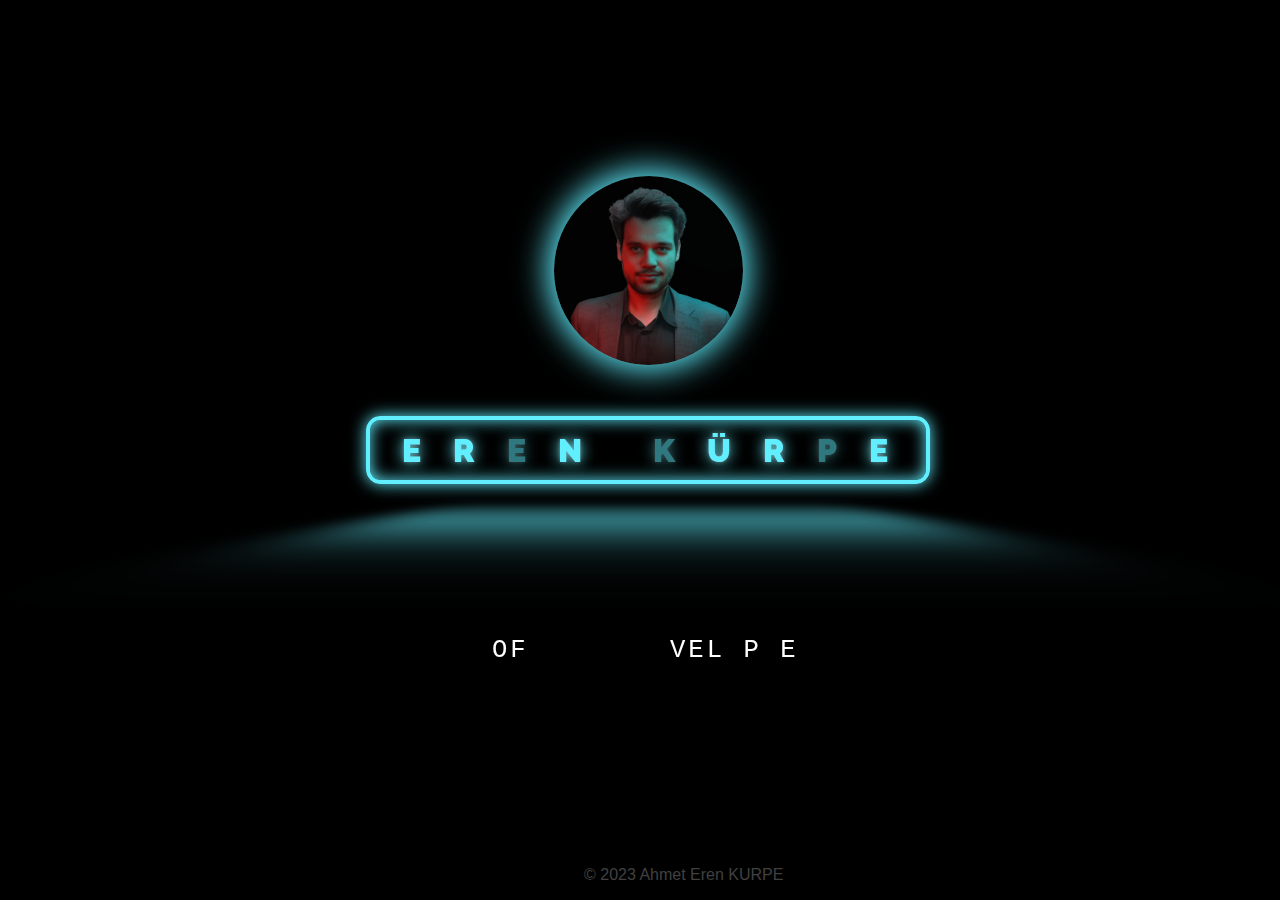
<file: index.html>
<!DOCTYPE html>
<html lang="tr">

<head>
   <meta charset="UTF-8">
   <meta name="viewport" content="width=device-width, initial-scale=1.0">
   <meta name="description" content="Eren KÜRPE's portfolio page." />
   <title>Eren KÜRPE</title>
   <link rel="stylesheet" href="./css/style.css">
   <!-- Stil dosyanızı buraya ekleyin -->
   <!-- <link rel="stylesheet" href="cursor.css"> -->
   <link href='https://fonts.googleapis.com/css?family=VT323' rel='stylesheet'>
</head>

<body style="position: absolute; margin-top: 0px;">
   <button id="myButton" class='glowing-btn'>
      <script>
         // Butona tıklanıldığında başka bir sayfaya yönlendirme işlemiasdasd
         document.getElementById("myButton").addEventListener("click", function () {
            window.location.href = "./html/main.html"; // Açmak istediğiniz sayfanın URL'sini buraya ekleyin
         });
      </script>
      <span class='glowing-txt'>ER<span class='faulty-letter'>E</span>N <span class='faulty-letter'>K</span>ÜR<span
            class='faulty-letter'>P</span>E</span>
   </button>
   <div class="glowing-img" id="profile">
      <img class="glowing-img" id="profileP" src=".\images\eren.png" alt="">
      <ul id="menu">
         <!-- open-menu id for click event -->
         <a class="menu-button icon-plus" id="open-menu" href="#menu" title="Show navigation"></a>
         <a class="menu-button icon-minus" href="#0" title="Hide navigation"></a>
         <li class="menu-item" style="z-index: -1;" id="item">
            <a href="https://github.com/kurpeeren" target="_blank">
               <svg xmlns="http://www.w3.org/2000/svg" id="github" height="1em" viewBox="0 0 496 512">
                  <!-- Font Awesome Free 6.4.2 by @fontawesome - https://fontawesome.com License - https://fontawesome.com/license (Commercial License) Copyright 2023 Fonticons, Inc. -->
                  <path
                     d="M165.9 397.4c0 2-2.3 3.6-5.2 3.6-3.3.3-5.6-1.3-5.6-3.6 0-2 2.3-3.6 5.2-3.6 3-.3 5.6 1.3 5.6 3.6zm-31.1-4.5c-.7 2 1.3 4.3 4.3 4.9 2.6 1 5.6 0 6.2-2s-1.3-4.3-4.3-5.2c-2.6-.7-5.5.3-6.2 2.3zm44.2-1.7c-2.9.7-4.9 2.6-4.6 4.9.3 2 2.9 3.3 5.9 2.6 2.9-.7 4.9-2.6 4.6-4.6-.3-1.9-3-3.2-5.9-2.9zM244.8 8C106.1 8 0 113.3 0 252c0 110.9 69.8 205.8 169.5 239.2 12.8 2.3 17.3-5.6 17.3-12.1 0-6.2-.3-40.4-.3-61.4 0 0-70 15-84.7-29.8 0 0-11.4-29.1-27.8-36.6 0 0-22.9-15.7 1.6-15.4 0 0 24.9 2 38.6 25.8 21.9 38.6 58.6 27.5 72.9 20.9 2.3-16 8.8-27.1 16-33.7-55.9-6.2-112.3-14.3-112.3-110.5 0-27.5 7.6-41.3 23.6-58.9-2.6-6.5-11.1-33.3 2.6-67.9 20.9-6.5 69 27 69 27 20-5.6 41.5-8.5 62.8-8.5s42.8 2.9 62.8 8.5c0 0 48.1-33.6 69-27 13.7 34.7 5.2 61.4 2.6 67.9 16 17.7 25.8 31.5 25.8 58.9 0 96.5-58.9 104.2-114.8 110.5 9.2 7.9 17 22.9 17 46.4 0 33.7-.3 75.4-.3 83.6 0 6.5 4.6 14.4 17.3 12.1C428.2 457.8 496 362.9 496 252 496 113.3 383.5 8 244.8 8zM97.2 352.9c-1.3 1-1 3.3.7 5.2 1.6 1.6 3.9 2.3 5.2 1 1.3-1 1-3.3-.7-5.2-1.6-1.6-3.9-2.3-5.2-1zm-10.8-8.1c-.7 1.3.3 2.9 2.3 3.9 1.6 1 3.6.7 4.3-.7.7-1.3-.3-2.9-2.3-3.9-2-.6-3.6-.3-4.3.7zm32.4 35.6c-1.6 1.3-1 4.3 1.3 6.2 2.3 2.3 5.2 2.6 6.5 1 1.3-1.3.7-4.3-1.3-6.2-2.2-2.3-5.2-2.6-6.5-1zm-11.4-14.7c-1.6 1-1.6 3.6 0 5.9 1.6 2.3 4.3 3.3 5.6 2.3 1.6-1.3 1.6-3.9 0-6.2-1.4-2.3-4-3.3-5.6-2z" />
               </svg>
            </a>
         </li>
         <li class="menu-item" style="z-index: -1;" id="item">
            <a href="https://www.linkedin.com/in/erenkurpe/" target="_blank">
               <svg xmlns="http://www.w3.org/2000/svg" id="linkedin" height="1em" viewBox="0 0 448 512">
                  <!-- Font Awesome Free 6.4.2 by @fontawesome - https://fontawesome.com License - https://fontawesome.com/license (Commercial License) Copyright 2023 Fonticons, Inc. -->
                  <style></style>
                  <path
                     d="M416 32H31.9C14.3 32 0 46.5 0 64.3v383.4C0 465.5 14.3 480 31.9 480H416c17.6 0 32-14.5 32-32.3V64.3c0-17.8-14.4-32.3-32-32.3zM135.4 416H69V202.2h66.5V416zm-33.2-243c-21.3 0-38.5-17.3-38.5-38.5S80.9 96 102.2 96c21.2 0 38.5 17.3 38.5 38.5 0 21.3-17.2 38.5-38.5 38.5zm282.1 243h-66.4V312c0-24.8-.5-56.7-34.5-56.7-34.6 0-39.9 27-39.9 54.9V416h-66.4V202.2h63.7v29.2h.9c8.9-16.8 30.6-34.5 62.9-34.5 67.2 0 79.7 44.3 79.7 101.9V416z" />
               </svg>
            </a>
         </li>
         <li class="menu-item" style="z-index: -1;" id="item">
            <a href="https://www.instagram.com/kurpeeren/" target="_blank">
               <svg xmlns="http://www.w3.org/2000/svg" id="instagram" height="1em" viewBox="0 0 448 512">
                  <!-- Font Awesome Free 6.4.2 by @fontawesome - https://fontawesome.com License - https://fontawesome.com/license (Commercial License) Copyright 2023 Fonticons, Inc. -->
                  <style></style>
                  <path
                     d="M224.1 141c-63.6 0-114.9 51.3-114.9 114.9s51.3 114.9 114.9 114.9S339 319.5 339 255.9 287.7 141 224.1 141zm0 189.6c-41.1 0-74.7-33.5-74.7-74.7s33.5-74.7 74.7-74.7 74.7 33.5 74.7 74.7-33.6 74.7-74.7 74.7zm146.4-194.3c0 14.9-12 26.8-26.8 26.8-14.9 0-26.8-12-26.8-26.8s12-26.8 26.8-26.8 26.8 12 26.8 26.8zm76.1 27.2c-1.7-35.9-9.9-67.7-36.2-93.9-26.2-26.2-58-34.4-93.9-36.2-37-2.1-147.9-2.1-184.9 0-35.8 1.7-67.6 9.9-93.9 36.1s-34.4 58-36.2 93.9c-2.1 37-2.1 147.9 0 184.9 1.7 35.9 9.9 67.7 36.2 93.9s58 34.4 93.9 36.2c37 2.1 147.9 2.1 184.9 0 35.9-1.7 67.7-9.9 93.9-36.2 26.2-26.2 34.4-58 36.2-93.9 2.1-37 2.1-147.8 0-184.8zM398.8 388c-7.8 19.6-22.9 34.7-42.6 42.6-29.5 11.7-99.5 9-132.1 9s-102.7 2.6-132.1-9c-19.6-7.8-34.7-22.9-42.6-42.6-11.7-29.5-9-99.5-9-132.1s-2.6-102.7 9-132.1c7.8-19.6 22.9-34.7 42.6-42.6 29.5-11.7 99.5-9 132.1-9s102.7-2.6 132.1 9c19.6 7.8 34.7 22.9 42.6 42.6 11.7 29.5 9 99.5 9 132.1s2.7 102.7-9 132.1z" />
               </svg>
            </a>
         </li>
         <li class="menu-item" style="z-index: -1;" id="item">
            <a href="https://www.youtube.com/channel/UChoON9m4Xad-33uNyuRAHqg" target="_blank">
               <svg xmlns="http://www.w3.org/2000/svg" id="youtube" height="1em" viewBox="0 0 576 512">
                  <!-- Font Awesome Free 6.4.2 by @fontawesome - https://fontawesome.com License - https://fontawesome.com/license (Commercial License) Copyright 2023 Fonticons, 6Inc. -->
                  <path
                     d="M549.655 124.083c-6.281-23.65-24.787-42.276-48.284-48.597C458.781 64 288 64 288 64S117.22 64 74.629 75.486c-23.497 6.322-42.003 24.947-48.284 48.597-11.412 42.867-11.412 132.305-11.412 132.305s0 89.438 11.412 132.305c6.281 23.65 24.787 41.5 48.284 47.821C117.22 448 288 448 288 448s170.78 0 213.371-11.486c23.497-6.321 42.003-24.171 48.284-47.821 11.412-42.867 11.412-132.305 11.412-132.305s0-89.438-11.412-132.305zm-317.51 213.508V175.185l142.739 81.205-142.739 81.201z" />
               </svg>
            </a>
         </li>
      </ul>
   </div>
   <div style="margin-top: 400px; margin-left: 1%; position: absolute;">
      <div id="CodeText" class="decode-text">
      </div>
      <a id="refresh" onclick="decodeText();"></a>
   </div>
   <div id="clickitbtn" class="tracking-in-expand-fwd"
      style="position: relative; top: 100px; left: -50px; display: none;">
      <span style="color: aliceblue; font-family: 'VT323'; font-size: 22px;">
         <span style="position: absolute; top: -20px; left: 45px;"><span
               style="position: absolute;">^</span>|</span><span style="position: absolute; top: 10px; width: 100px;">
            Click It
         </span>
      </span>
   </div>
   <div id="clickitimg" class="tracking-in-expand-fwd" style="display: none;">
      <span style="color: aliceblue; font-family: 'VT323'; font-size: 22px;">&lt;- Click It</span>
   </div>

   <script src="./js/app.js"></script>
</body>
<!-- <header>
      <h1>Adınız ve Soyadınız</h1>
      <p>Web Geliştirici ve İş Arayan</p>
      </header>
      <nav>
      <ul>
          <li><a href="#hakkımda">Hakkımda</a></li>
          <li><a href="#projeler">Projeler</a></li>
          <li><a href="#iletisim">İletişim</a></li>
      </ul>
      </nav>
      <section id="hakkımda">
      <h2>Hakkımda</h2>
      <p>Merhaba! Ben  Ahmet Eren KÜRPE. Web geliştirme konusunda tutkulu biriyim ve 2 yıldır bu alanda çalışıyorum.</p>
      </section>
      <section id="projeler">
      <h2>Projeler</h2>
      <p>İşte son projelerimden bazıları:</p>
      <ul>
          <li><a href="#">Proje 1</a></li>
          <li><a href="#">Proje 2</a></li>
          <li><a href="#">Proje 3</a></li>
      </ul>
      </section>
      <section id="iletisim">
      <h2>İletişim</h2>
      <p>Bana aşağıdaki iletişim bilgilerinden ulaşabilirsiniz:</p>
      <address>
          E-posta: <a href="mailto:email@example.com">kurpeeren@gmail.com</a><br>
          Telefon: [Telefon Numaranız]
      </address>
      </section>
      
      -->
<footer>
   <p style="color: #404040; position: absolute; bottom: 0%; left: 45%;">&copy; 2023 Ahmet Eren KURPE</p>
</footer>

</html>
</file>
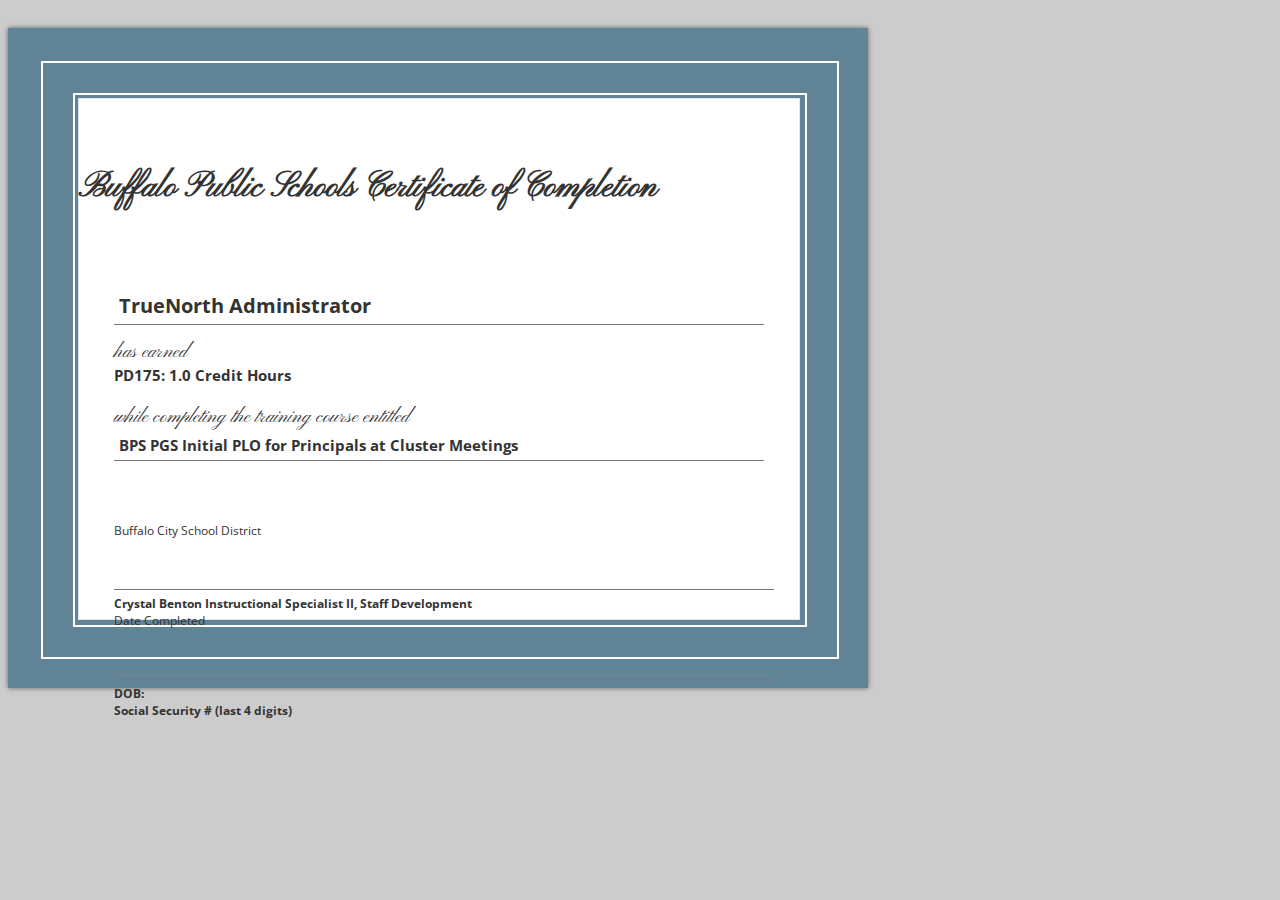
<file: other_folder/certificateTemplate/index.html>
<!DOCTYPE html>
<html lang="en">
<head>
    <meta charset="UTF-8">
    <meta name="viewport" content="width=device-width, initial-scale=1.0">
    <title>Document</title>
    <link href="style.css" rel="stylesheet" />
</head>
<body>
  <body>
    <div class="container pm-certificate-container">
      <div class="outer-border"></div>
      <div class="inner-border"></div>
      
      <div class="pm-certificate-border col-xs-12">
        <div class="row pm-certificate-header">
          <div class="pm-certificate-title cursive col-xs-12 text-center">
            <h2>Buffalo Public Schools Certificate of Completion</h2>
          </div>
        </div>
  
        <div class="row pm-certificate-body">
          
          <div class="pm-certificate-block">
              <div class="col-xs-12">
                <div class="row">
                  <div class="col-xs-2"><!-- LEAVE EMPTY --></div>
                  <div class="pm-certificate-name underline margin-0 col-xs-8 text-center">
                    <span class="pm-name-text bold">TrueNorth Administrator</span>
                  </div>
                  <div class="col-xs-2"><!-- LEAVE EMPTY --></div>
                </div>
              </div>          
  
              <div class="col-xs-12">
                <div class="row">
                  <div class="col-xs-2"><!-- LEAVE EMPTY --></div>
                  <div class="pm-earned col-xs-8 text-center">
                    <span class="pm-earned-text padding-0 block cursive">has earned</span>
                    <span class="pm-credits-text block bold sans">PD175: 1.0 Credit Hours</span>
                  </div>
                  <div class="col-xs-2"><!-- LEAVE EMPTY --></div>
                  <div class="col-xs-12"></div>
                </div>
              </div>
              
              <div class="col-xs-12">
                <div class="row">
                  <div class="col-xs-2"><!-- LEAVE EMPTY --></div>
                  <div class="pm-course-title col-xs-8 text-center">
                    <span class="pm-earned-text block cursive">while completing the training course entitled</span>
                  </div>
                  <div class="col-xs-2"><!-- LEAVE EMPTY --></div>
                </div>
              </div>
  
              <div class="col-xs-12">
                <div class="row">
                  <div class="col-xs-2"><!-- LEAVE EMPTY --></div>
                  <div class="pm-course-title underline col-xs-8 text-center">
                    <span class="pm-credits-text block bold sans">BPS PGS Initial PLO for Principals at Cluster Meetings</span>
                  </div>
                  <div class="col-xs-2"><!-- LEAVE EMPTY --></div>
                </div>
              </div>
          </div>       
          
          <div class="col-xs-12">
            <div class="row">
              <div class="pm-certificate-footer">
                  <div class="col-xs-4 pm-certified col-xs-4 text-center">
                    <span class="pm-credits-text block sans">Buffalo City School District</span>
                    <span class="pm-empty-space block underline"></span>
                    <span class="bold block">Crystal Benton Instructional Specialist II, Staff Development</span>
                  </div>
                  <div class="col-xs-4">
                    <!-- LEAVE EMPTY -->
                  </div>
                  <div class="col-xs-4 pm-certified col-xs-4 text-center">
                    <span class="pm-credits-text block sans">Date Completed</span>
                    <span class="pm-empty-space block underline"></span>
                    <span class="bold block">DOB: </span>
                    <span class="bold block">Social Security # (last 4 digits)</span>
                  </div>
              </div>
            </div>
          </div>
  
        </div>
  
      </div>
    </div>
  </body>
  </body>
</html>
</file>
<file: css/style.css>
@import url("https://fonts.googleapis.com/css?family=Raleway");

:root {
  --glow-color: #61efff;
  --glow-color2: #ff6161;
  --color: #ffff00;
}

*,
*::before,
*::after {
  box-sizing: border-box;
}

html,
body {
  height: 100%;
  width: 100%;
  overflow: hidden;
}

body {
  min-height: 100vh;
  display: flex;
  justify-content: center;
  align-items: center;
  background: black;
}

.glowing-btn {
  position: absolute;
  color: var(--glow-color);
  cursor: pointer;
  padding: 0.35em 1em;
  border: 0.15em solid var(--glow-color);
  border-radius: 0.45em;
  background: none;
  perspective: 2em;
  font-family: "Raleway", sans-serif;
  font-size: 2em;
  font-weight: 900;
  letter-spacing: 1em;

  -webkit-box-shadow: inset 0px 0px 0.5em 0px var(--glow-color),
    0px 0px 0.5em 0px var(--glow-color);
  -moz-box-shadow: inset 0px 0px 0.5em 0px var(--glow-color),
    0px 0px 0.5em 0px var(--glow-color);
  box-shadow: inset 0px 0px 0.5em 0px var(--glow-color),
    0px 0px 0.5em 0px var(--glow-color);
  animation: border-flicker 2s linear infinite;
}


.glowing-txt {
  float: left;
  margin-right: -0.8em;
  -webkit-text-shadow: 0 0 0.125em hsl(0 0% 100% / 0.3),
    0 0 0.45em var(--glow-color);
  -moz-text-shadow: 0 0 0.125em hsl(0 0% 100% / 0.3),
    0 0 0.45em var(--glow-color);
  text-shadow: 0 0 0.125em hsl(0 0% 100% / 0.3), 0 0 0.45em var(--glow-color);
  animation: text-flicker 3s linear infinite;
}

.faulty-letter {
  opacity: 0.5;
  animation: faulty-flicker 2s linear infinite;
}

.glowing-btn::before {
  content: "";
  position: absolute;
  top: 0;
  bottom: 0;
  left: 0;
  right: 0;
  opacity: 0.7;
  filter: blur(1em);
  transform: translateY(120%) rotateX(95deg) scale(1, 0.35);
  background: var(--glow-color);
  pointer-events: none;
}

.glowing-btn::after {
  content: "";
  position: absolute;
  top: 0;
  left: 0;
  right: 0;
  bottom: 0;
  opacity: 0;
  z-index: -1;
  background-color: var(--glow-color);
  box-shadow: 0 0 2em 0.2em var(--glow-color);
  transition: opacity 100ms linear;
}

.glowing-btn:hover {
  color: rgba(0, 0, 0, 0.8);
  text-shadow: none;
  animation: none;
}

.glowing-btn:hover .glowing-txt {
  animation: none;
}

.glowing-btn:hover .faulty-letter {
  animation: none;
  text-shadow: none;
  opacity: 1;
}

.glowing-btn:hover:before {
  filter: blur(1.5em);
  opacity: 1;
}

.glowing-btn:hover:after {
  opacity: 1;
}

@keyframes faulty-flicker {
  0% {
    opacity: 0.1;
  }
  2% {
    opacity: 0.1;
  }
  4% {
    opacity: 0.5;
  }
  19% {
    opacity: 0.5;
  }
  21% {
    opacity: 0.1;
  }
  23% {
    opacity: 1;
  }
  80% {
    opacity: 0.5;
  }
  83% {
    opacity: 0.4;
  }
  87% {
    opacity: 1;
  }
}
@keyframes text-flicker {
  0% {
    opacity: 0.1;
  }
  2% {
    opacity: 1;
  }
  8% {
    opacity: 0.1;
  }
  9% {
    opacity: 1;
  }
  12% {
    opacity: 0.1;
  }
  20% {
    opacity: 1;
  }
  25% {
    opacity: 0.3;
  }
  30% {
    opacity: 1;
  }
  70% {
    opacity: 0.7;
  }
  72% {
    opacity: 0.2;
  }
  77% {
    opacity: 0.9;
  }
  100% {
    opacity: 0.9;
  }
}
@keyframes border-flicker {
  0% {
    opacity: 0.1;
  }
  2% {
    opacity: 1;
  }
  4% {
    opacity: 0.1;
  }
  8% {
    opacity: 1;
  }
  70% {
    opacity: 0.7;
  }
  100% {
    opacity: 1;
  }
}
@media only screen and (max-width: 600px) {
  .glowing-btn {
    font-size: 1em;
  }
}

.glowing-img#menus {
  width: 20vh;
  height: 20vh;
  border-radius: 50%; /* Daire şekli */
  position: absolute;
  display: flex;
  justify-content: center;
  align-items: center;
  margin-top: -40vh;
  animation: border-flicker 2s linear infinite;
}

.glowing-img#profile {
  width: 20vh;
  height: 20vh;

  background-color: var(--glow-color);
  border-radius: 50%; /* Daire şekli */
  position: absolute;
  display: flex;
  justify-content: center;
  align-items: center;
  margin-top: -40vh;

  -webkit-box-shadow: inset 0px 0px 0.5em 0px var(--glow-color),
    0px 0px 0.5em 0px var(--glow-color);
  -moz-box-shadow: inset 0px 0px 0.5em 0px var(--glow-color),
    0px 0px 0.5em 0px var(--glow-color);
  box-shadow: inset 0px 0px 0.5em 0px var(--glow-color),
    0px 0px 2em 10px var(--glow-color);
}

.glowing-img#profile:hover {
  -webkit-animation: shadow-drop-2-center 0.4s
    cubic-bezier(0.25, 0.46, 0.45, 0.94) both;
  animation: shadow-drop-2-center 0.4s cubic-bezier(0.25, 0.46, 0.45, 0.94) both;
}

@-webkit-keyframes shadow-drop-2-center {
  0% {
    -webkit-transform: translateZ(0);
    transform: translateZ(0);
    -webkit-box-shadow: 0 0 0 0 rgba(0, 0, 0, 0);
    box-shadow: 0 0 0 0 rgba(0, 0, 0, 0);
  }
  100% {
    -webkit-transform: translateZ(50px);
    transform: translateZ(50px);
    -webkit-box-shadow: 0 0 20px 0px rgba(0, 0, 0, 0.35);
    box-shadow: 0 0 20px 0px rgba(0, 0, 0, 0.35);
  }
}
@keyframes shadow-drop-2-center {
  0% {
    -webkit-transform: translateZ(0);
    transform: translateZ(0);
    -webkit-box-shadow: 0 0 0 0 rgba(0, 0, 0, 0);
    box-shadow: 0 0 0 0 rgba(0, 0, 0, 0);
  }
  100% {
    -webkit-transform: translateZ(50px);
    transform: translateZ(50px);
    -webkit-box-shadow: 0 0 20px 0px rgba(0, 0, 0, 0.35);
    box-shadow: 0 0 60px 0px rgba(255, 0, 0, 0.644);
  }
}

body {
  font-family: "Dosis", sans-serif;
  text-align: center;
}

#menu {
  width: 150px;
  height: 150px;
  position: absolute;
  left: 50%;
  top: 50%;
  margin: -75px 0 0 -75px;
  list-style: none;
  font-size: 200%;
}

.menu-button {
  opacity: 0;
  z-index: -1;
}

.menu-button {
  width: 20vh;
  height: 20vh;
  position: absolute;
  left: 35%;
  top: 35%;
  margin: -75px 0 0 -75px;
  border-radius: 50%;
  background-size: 100%;
  overflow: hidden;
  text-decoration: none;
}

#menu:not(:target) > a:first-of-type,
#menu:target > a:last-of-type {
  display: block;
  opacity: 1;
  /* ikiydi */
  z-index: 2;
}

#menu:not(:target) > .icon-plus:before,
#menu:target > .icon-minus:before {
  opacity: 1;
}

.menu-item {
  width: 70px;
  height: 70px;
  position: absolute;
  left: 60%;
  line-height: 5px;
  top: 50%;
  margin: -50px 0 0 -50px;
  border-radius: 50%;
  background-color: #000;
  transform: translate(0px, 0px);
  transition: transform 500ms;
  z-index: -2;
  transition: 0.5s;
  -webkit-box-shadow: inset 0px 0px 0.1em 0px var(--glow-color),
    0px 0px 0.5em 0px var(--glow-color);
  -moz-box-shadow: inset 0px 0px 0.1em 0px var(--glow-color),
    0px 0px 0.5em 0px var(--glow-color);
  box-shadow: inset 0px 0px 0.1em 0px var(--glow-color),
    0px 0px 1em 1px var(--glow-color);
  animation: border-flicker 2s linear infinite;
}
.menu-item:hover {
  opacity: 0.5;
  box-shadow: 0 5px 10px black;
}

.menu-item a {
  position: relative;
  top: 26%;
  left: 0;
  text-decoration: none;
}
.menu-item a svg {
  color: #ff6161;
}

#menu:target > .menu-item:nth-child(6) {
  transform: rotate(60deg) translateY(-150px) rotate(300deg);
  transition-delay: 0s;
}

#menu:target > .menu-item:nth-child(5) {
  transform: rotate(20deg) translateY(-155px) rotate(-20deg);
  transition-delay: 0.1s;
}

#menu:target > .menu-item:nth-child(3) {
  transform: rotate(-20deg) translateY(-155px) rotate(20deg);
  transition-delay: 0.2s;
}

#menu:target > .menu-item:nth-child(4) {
  transform: rotate(-60deg) translateY(-150px) rotate(60deg);
  transition-delay: 0.3s;
}

.content {
  position: absolute;
  text-align: center;
  margin: -10px 0 0 -30px;
  top: 70%;
  left: 50%;
  font-size: 20px;
}

.menu-item #github {
  fill: #a1a1a1;
}

.menu-item #linkedin {
  fill: #1da1f2;
}

.menu-item #instagram {
  fill: #e1306c;
}

.menu-item #youtube {
  fill: rgb(255, 79, 79);
}
#profileP {
  width: 21vh;
  height: 21vh;
  z-index: 2;
  background-color: var(--glow-color);
  border-radius: 50%; /* Daire şekli */
  position: absolute;
  justify-content: center;
  align-items: center;
  margin-top: 0vh;
}

@import url(https://fonts.googleapis.com/css?family=Share+Tech+Mono);
.decode-text {
  width: 100%;
  font-size: 2vw;
  text-align: center;
}


/* Maksimum font boyutunu kontrol etmeeeee */
@media screen and (min-width: 1600px) {
  .decode-text {
    font-size: 20px; /* 1600px veya daha fazla ekran genişliğinde maksimum font boyutu */
  }

}
@media screen and (max-width: 800px) {
  .text-animation {
    margin-right: 0px;
  }
  .space {
    width:  20px;
  }
}

.space {
  display: inline-block;
  width: 1vw;
}

.text-animation {
  display: inline-block;
  position: relative;
  color: transparent;
  text-transform: uppercase;
  margin-right: 3px;
  word-wrap: break-word; /* Metni kelime kelime alt satıra geçir */
  overflow-wrap: break-word; /* Farklı tarayıcılar için */
}
.text-animation:before {
  content: "";
  color: black;
  position: absolute;
  top: 50%;
  left: 50%;
  background: #101010;
  width: 0;
  height: 1.2em;
  -webkit-transform: translate(-50%, -55%);
  -ms-transform: translate(-50%, -55%);
  transform: translate(-50%, -55%);
}
.text-animation.state-1:before {
  width: 10px;
}
.text-animation.state-2:before {
  width: 0.9em;
}
.text-animation.state-3 {
  color: white;
}
.text-animation.state-3:before {
  width: 0;
}

#refresh {
  position: absolute;
  top: 20px;
  left: 20px;
  cursor: pointer;
}

div#CodeText {
  font-family: "Share Tech Mono", monospace;
}

#item:hover {
  z-index: -2;
  -webkit-box-shadow: inset 0px 0px 0.1em 0px var(--color),
    0px 0px 0.5em 0px var(--color);
  -moz-box-shadow: inset 0px 0px 0.1em 0px var(--color),
    0px 0px 0.5em 0px var(--color);
  box-shadow: inset 0px 0px 0.1em 0px var(--color), 0px 0px 1em 0px var(--color);
}

.tracking-in-expand-fwd {
  animation: tracking-in-expand-fwd 0.8s cubic-bezier(0.215, 0.61, 0.355, 1);
}

.tracking-in-expand-fwd#clickitbtn {
  position: absolute;
  left: 70%;
}
.tracking-in-expand-fwd#clickitimg {
  position: absolute;
  left: 60%;
  top: 28%;
}

@keyframes tracking-in-expand-fwd {
  0% {
    letter-spacing: -0.01em;
    transform: translateZ(-700px);
    opacity: 0;
  }
  40% {
    opacity: 0.6;
  }
  100% {
    transform: translateZ(0);
    opacity: 1;
  }
}
</file>
<file: other_folder/certificateTemplate/style.css>
@import url('https://fonts.googleapis.com/css?family=Open+Sans|Pinyon+Script|Rochester');

.cursive {
  font-family: 'Pinyon Script', cursive;
}

.sans {
  font-family: 'Open Sans', sans-serif;
}

.bold {
  font-weight: bold;
}

.block {
  display: block;
}

.underline {
  border-bottom: 1px solid #777;
  padding: 5px;
  margin-bottom: 15px;
}

.margin-0 {
  margin: 0;
}

.padding-0 {
  padding: 0;
}

.pm-empty-space {
  height: 40px;
  width: 100%;
}

body {
  padding: 20px 0;
  background: #ccc;
}

.pm-certificate-container {
  position: relative;
  width: 800px;
  height: 600px;
  background-color: #618597;
  padding: 30px;
  color: #333;
  font-family: 'Open Sans', sans-serif;
  box-shadow: 0 0 5px rgba(0, 0, 0, .5);
  /*background: -webkit-repeating-linear-gradient(
    45deg,
    #618597,
    #618597 1px,
    #b2cad6 1px,
    #b2cad6 2px
  );
  background: repeating-linear-gradient(
    90deg,
    #618597,
    #618597 1px,
    #b2cad6 1px,
    #b2cad6 2px
  );*/
  
  .outer-border {
    width: 794px;
    height: 594px;
    position: absolute;
    left: 50%;
    margin-left: -397px;
    top: 50%;
    margin-top:-297px;
    border: 2px solid #fff;
  }
  
  .inner-border {
    width: 730px;
    height: 530px;
    position: absolute;
    left: 50%;
    margin-left: -365px;
    top: 50%;
    margin-top:-265px;
    border: 2px solid #fff;
  }

  .pm-certificate-border {
    position: relative;
    width: 720px;
    height: 520px;
    padding: 0;
    border: 1px solid #E1E5F0;
    background-color: rgba(255, 255, 255, 1);
    background-image: none;
    left: 50%;
    margin-left: -360px;
    top: 50%;
    margin-top: -260px;

    .pm-certificate-block {
      width: 650px;
      height: 200px;
      position: relative;
      left: 50%;
      margin-left: -325px;
      top: 70px;
      margin-top: 0;
    }

    .pm-certificate-header {
      margin-bottom: 10px;
    }

    .pm-certificate-title {
      position: relative;
      top: 40px;

      h2 {
        font-size: 34px !important;
      }
    }

    .pm-certificate-body {
      padding: 20px;

      .pm-name-text {
        font-size: 20px;
      }
    }

    .pm-earned {
      margin: 15px 0 20px;
      .pm-earned-text {
        font-size: 20px;
      }
      .pm-credits-text {
        font-size: 15px;
      }
    }

    .pm-course-title {
      .pm-earned-text {
        font-size: 20px;
      }
      .pm-credits-text {
        font-size: 15px;
      }
    }

    .pm-certified {
      font-size: 12px;

      .underline {
        margin-bottom: 5px;
      }
    }

    .pm-certificate-footer {
      width: 650px;
      height: 100px;
      position: relative;
      left: 50%;
      margin-left: -325px;
      bottom: -105px;
    }
  }
}
</file>
